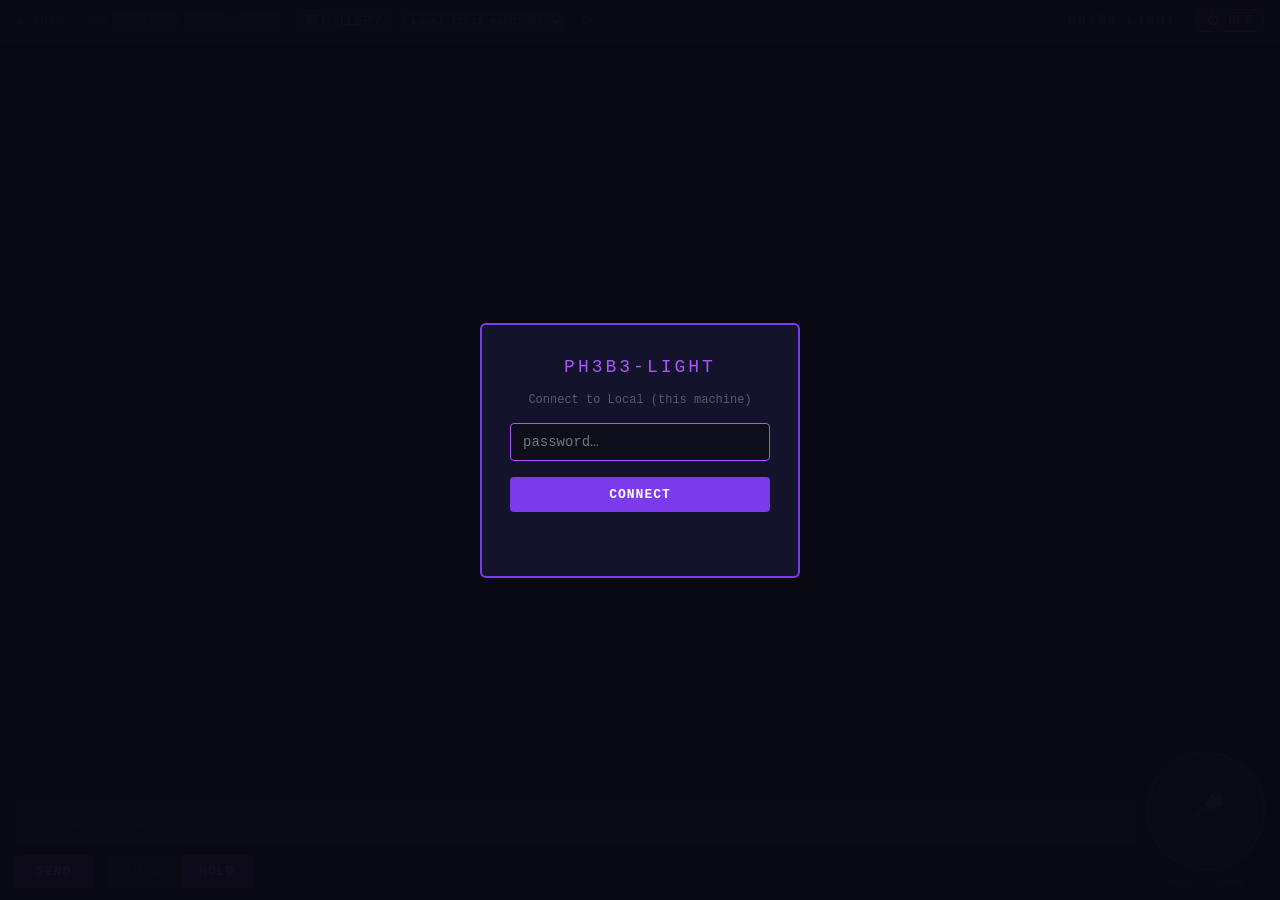
<file: static/index.html>
<!DOCTYPE html>
<html lang="en">
<head>
    <meta charset="UTF-8">
    <meta name="viewport" content="width=device-width, initial-scale=1.0">
    <title>Ph3b3-Light</title>
    <link rel="icon" href="/static/favicon.ico" sizes="any">
    <link rel="icon" type="image/png" sizes="32x32" href="/static/favicon-32.png">
    <link rel="icon" type="image/png" sizes="16x16" href="/static/favicon-16.png">
    <link rel="apple-touch-icon" sizes="180x180" href="/static/apple-touch-icon.png">
    <link rel="manifest" href="/static/site.webmanifest">
    <meta name="theme-color" content="#A855F7">
    <style>
        * { margin: 0; padding: 0; box-sizing: border-box; }

        body {
            background: #0a0a14;
            color: #e2d9f3;
            font-family: 'Courier New', monospace;
            height: 100vh;
            display: flex;
            flex-direction: column;
            overflow: hidden;
        }

        #topbar {
            background: #0c0c1e;
            padding: 0 16px;
            height: 42px;
            display: flex;
            align-items: center;
            gap: 8px;
            border-bottom: 1px solid #7c3aed;
            flex-shrink: 0;
        }

        #status-dot  { font-size: 14px; color: #3d3660; transition: color 0.2s; }
        #status-text { font-size: 13px; color: #5b5280; transition: color 0.2s; }
        #title       { margin-left: auto; color: #a855f7; font-size: 13px; letter-spacing: 2px; }

        #chat {
            flex: 1;
            background: #0d0d1c;
            overflow-y: auto;
            padding: 16px 20px;
        }

        #chat::-webkit-scrollbar       { width: 6px; }
        #chat::-webkit-scrollbar-track { background: #0d0d1c; }
        #chat::-webkit-scrollbar-thumb { background: #2a1f4a; border-radius: 3px; }

        .msg-ts        { color: #3d3660; font-size: 11px; }
        .msg-name-user { color: #a78bfa; font-weight: bold; font-size: 13px; }
        .msg-name-bot  { color: #c084fc; font-weight: bold; font-size: 13px; }
        .msg-text-user { color: #a78bfa; font-size: 13px; white-space: pre-wrap; margin-bottom: 8px; }
        .msg-text-bot  { color: #c084fc; font-size: 13px; white-space: pre-wrap; margin-bottom: 8px; }
        .msg-sys       { color: #5b5280; font-size: 12px; font-style: italic; padding: 4px 0; }

        @keyframes pulse { 0%,100%{opacity:1} 50%{opacity:0.3} }
        .thinking { color: #5b5280; font-size: 12px; font-style: italic;
                    animation: pulse 1.2s ease-in-out infinite; padding: 4px 0; }

        #sep { height: 1px; background: #2a1f4a; flex-shrink: 0; }

        /* ── Input bar ──────────────────────────────────────────────────────── */
        #inputbar {
            background: #0f0f22;
            padding: 12px 14px;
            display: flex;
            gap: 10px;
            align-items: flex-end;
            flex-shrink: 0;
        }

        #left-col {
            flex: 1;
            display: flex;
            flex-direction: column;
        }

        #input-wrap {
            background: #13132c;
            border: 2px solid #2a1f4a;
            border-radius: 4px;
            transition: border-color 0.15s;
        }

        #input-wrap:focus-within { border-color: #a855f7; }

        #msg-input {
            width: 100%;
            background: transparent;
            border: none;
            outline: none;
            color: #e2d9f3;
            font-family: 'Courier New', monospace;
            font-size: 15px;
            padding: 12px 10px;
            caret-color: #a855f7;
        }

        #ctrl-row {
            display: flex;
            align-items: center;
            gap: 14px;
            margin-top: 10px;
        }

        #send-btn {
            background: #7c3aed;
            color: white;
            border: none;
            border-radius: 4px;
            padding: 9px 22px;
            font-family: 'Courier New', monospace;
            font-size: 13px;
            font-weight: bold;
            letter-spacing: 1px;
            cursor: pointer;
            flex-shrink: 0;
            transition: background 0.15s;
        }

        #send-btn:hover:not(:disabled) { background: #a855f7; }
        #send-btn:disabled { background: #2a1f4a; color: #5b5280; cursor: not-allowed; }

        #mode-box { display: flex; gap: 3px; }

        #btn-auto, #btn-hold {
            background: #18182e;
            color: #5b5280;
            border: none;
            border-radius: 4px;
            padding: 9px 18px;
            font-family: 'Courier New', monospace;
            font-size: 13px;
            font-weight: bold;
            letter-spacing: 1px;
            cursor: pointer;
            transition: background 0.15s, color 0.15s;
        }

        /* ── Mic column ─────────────────────────────────────────────────────── */
        #right-col {
            display: flex;
            flex-direction: column;
            align-items: center;
            flex-shrink: 0;
        }

        #mic-canvas { cursor: pointer; display: block; user-select: none; }

        #mic-label {
            color: #5b5280;
            font-size: 10px;
            font-family: 'Courier New', monospace;
            margin-top: 6px;
            text-align: center;
        }

        /* ── Login overlay ──────────────────────────────────────────────── */
        #login-overlay {
            position: fixed; inset: 0;
            background: rgba(10, 10, 20, 0.97);
            display: none;
            align-items: center; justify-content: center;
            z-index: 9000;
        }
        #login-overlay.visible { display: flex; }
        #login-box {
            background: #13132c;
            border: 2px solid #7c3aed;
            border-radius: 6px;
            padding: 32px 28px;
            width: min(320px, 90vw);
            display: flex; flex-direction: column; gap: 16px;
            text-align: center;
        }
        #login-title  { color: #a855f7; font-size: 18px; letter-spacing: 3px; }
        #login-sub    { color: #5b5280; font-size: 12px; }
        #login-pass   {
            width: 100%; background: #0d0d1c;
            border: 1px solid #2a1f4a; border-radius: 4px;
            color: #e2d9f3; font-family: 'Courier New', monospace;
            font-size: 14px; padding: 10px 12px; outline: none;
        }
        #login-pass:focus { border-color: #a855f7; }
        #login-btn {
            background: #7c3aed; color: white; border: none; border-radius: 4px;
            padding: 10px; font-family: 'Courier New', monospace;
            font-size: 13px; font-weight: bold; letter-spacing: 1px; cursor: pointer;
        }
        #login-btn:hover { background: #a855f7; }
        #login-err { color: #ef4444; font-size: 12px; min-height: 16px; }

        /* ── Image-mode control (topbar) ────────────────────────────────── */
        #img-mode { display: flex; align-items: center; gap: 4px; margin-left: 16px; }
        #img-mode-label { color: #5b5280; font-size: 10px; letter-spacing: 1px; }
        .img-mode-btn {
            background: #18182e; color: #5b5280;
            border: 1px solid #2a1f4a; border-radius: 3px;
            padding: 3px 8px; font-family: 'Courier New', monospace;
            font-size: 10px; letter-spacing: 1px; cursor: pointer;
            transition: background .15s, color .15s, border-color .15s;
        }
        .img-mode-btn:hover:not(:disabled):not(.active) { border-color: #7c3aed; color: #a78bfa; }
        .img-mode-btn.active   { background: #7c3aed; color: #fff; border-color: #a855f7; }
        .img-mode-btn:disabled { opacity: .4; cursor: not-allowed; }

        /* ── Inline generated/gallery image ─────────────────────────────── */
        .chat-img {
            display: block; max-width: min(340px, 82%);
            margin: 6px 0 4px 2px;
            border: 1px solid #2a1f4a; border-radius: 6px;
        }
        .img-cap { color: #5b5280; font-size: 11px; font-style: italic; margin: 0 0 8px 4px; }

        /* ── Power / OFF button ─────────────────────────────────────────── */
        #power-off {
            background: #2a1010; color: #fca5a5;
            border: 1px solid #ef4444; border-radius: 3px;
            padding: 3px 10px; margin-left: 12px; flex-shrink: 0;
            font-family: 'Courier New', monospace; font-size: 12px; font-weight: bold;
            letter-spacing: 1px; cursor: pointer; transition: background .15s, color .15s;
        }
        #power-off:hover { background: #ef4444; color: #fff; }

        /* ── Gallery view ───────────────────────────────────────────────── */
        #gallery-open {
            background: #18182e; color: #a78bfa; border: 1px solid #2a1f4a;
            border-radius: 4px; cursor: pointer; font-size: 13px; line-height: 1;
            padding: 4px 8px; margin-left: 8px; flex-shrink: 0;
            transition: background .15s, border-color .15s;
        }
        #gallery-open:hover { background: #2a1f4a; border-color: #7c3aed; }
        #gallery-overlay {
            position: fixed; inset: 0; z-index: 8000; background: #0a0a14;
            display: none; flex-direction: column;
        }
        #gallery-overlay.open { display: flex; }
        #gallery-bar {
            display: flex; align-items: center; gap: 12px; flex-shrink: 0;
            padding: 10px 14px; background: #13132c; border-bottom: 1px solid #2a1f4a;
        }
        #gallery-back {
            background: #7c3aed; color: #fff; border: none; border-radius: 6px;
            font: inherit; font-size: 15px; font-weight: bold; letter-spacing: 1px;
            padding: 10px 20px; cursor: pointer;
            transition: background .15s, box-shadow .15s;
            box-shadow: 0 0 0 1px #a855f7, 0 2px 10px rgba(124,58,237,.5);
        }
        #gallery-back:hover {
            background: #a855f7;
            box-shadow: 0 0 0 1px #c084fc, 0 2px 14px rgba(168,85,247,.7);
        }
        #gallery-title { color: #cbb8ff; letter-spacing: 2px; font-weight: bold; }
        #gallery-count { color: #5b5280; font-size: 12px; }
        #gallery-grid {
            flex: 1; overflow-y: auto; padding: 14px; align-content: start;
            display: grid; gap: 12px;
            grid-template-columns: repeat(auto-fill, minmax(160px, 1fr));
        }
        .gallery-cell {
            border: 1px solid #2a1f4a; border-radius: 6px; overflow: hidden; background: #0d0d1c;
        }
        .gallery-cell img {
            display: block; width: 100%; height: 150px; object-fit: cover;
            cursor: zoom-in; background: #0d0d1c;
        }
        .gallery-cell .gcap {
            font-size: 10px; color: #5b5280; padding: 3px 6px;
            white-space: nowrap; overflow: hidden; text-overflow: ellipsis;
        }
        #gallery-msg { color: #5b5280; padding: 20px; font-style: italic; }
        #gallery-lightbox {
            position: fixed; inset: 0; z-index: 8100; background: rgba(5, 5, 12, .94);
            display: none; align-items: center; justify-content: center; cursor: zoom-out;
        }
        #gallery-lightbox.open { display: flex; }
        #gallery-lightbox img { max-width: 94vw; max-height: 94vh; border-radius: 6px; }
    </style>
</head>
<body>
    <div id="login-overlay">
        <div id="login-box">
            <div id="login-title">PH3B3-LIGHT</div>
            <div id="login-sub">Enter access code</div>
            <input id="login-pass" type="password" placeholder="password…" autocomplete="current-password" />
            <button id="login-btn">CONNECT</button>
            <div id="login-err"></div>
        </div>
    </div>

    <div id="topbar">
        <span id="status-dot">●</span>
        <span id="status-text">Idle</span>
        <span id="img-mode" title="image generation mode">
            <span id="img-mode-label">IMG</span>
            <button class="img-mode-btn" data-mode="gallery">GALLERY</button>
            <button class="img-mode-btn" data-mode="live">LIVE</button>
            <button class="img-mode-btn" data-mode="auto">AUTO</button>
        </span>
        <button id="gallery-open" title="Browse the image gallery">🖼 GALLERY</button>
        <select id="server-select" title="Ph3b3 server" style="background:#1a1530;color:#cbb8ff;border:1px solid #3d3660;border-radius:4px;font:inherit;font-size:11px;padding:2px 4px;margin:0 4px;"></select>
        <button id="server-edit" title="Edit servers (Iris / Dio / Nyx / local)" style="background:none;border:none;color:#8b7fb8;cursor:pointer;font-size:13px;padding:0 4px;">⚙</button>
        <span id="title">PH3B3-LIGHT</span>
        <button id="power-off" title="Shut down Ph3b3 (stops the server)">⏻ OFF</button>
    </div>

    <div id="chat"></div>
    <div id="sep"></div>

    <div id="inputbar">
        <div id="left-col">
            <div id="input-wrap">
                <input id="msg-input" type="text" placeholder="type a message…" autocomplete="off" />
            </div>
            <div id="ctrl-row">
                <button id="send-btn">SEND</button>
                <div id="mode-box">
                    <button id="btn-auto">AUTO</button>
                    <button id="btn-hold">HOLD</button>
                </div>
            </div>
        </div>
        <div id="right-col">
            <canvas id="mic-canvas" width="120" height="120"></canvas>
            <div id="mic-label">hold to speak</div>
        </div>
    </div>

    <div id="gallery-overlay">
        <div id="gallery-bar">
            <button id="gallery-back" title="Return to chat">← BACK TO CHAT</button>
            <span id="gallery-title">GALLERY</span>
            <span id="gallery-count"></span>
        </div>
        <div id="gallery-grid"></div>
    </div>
    <div id="gallery-lightbox"><img id="gallery-lightbox-img" alt="" /></div>

    <script>
    // ── Servers (selectable Ph3b3 backends: Local / Iris / Dio / Nyx) ──────────
    // Each entry is a FULL Ph3b3 instance. This page is a thin client that talks
    // to whichever server is selected in the top-bar dropdown. base:'' means
    // same-origin (the server that served this page). Fill in Iris/Dio/Nyx with
    // their real hosts via the ⚙ button — the list is saved in this browser.
    // NOTE: for a remote server to answer this page, that server's .env must add
    // this page's origin to PH3B3_CORS_ORIGINS (else the browser blocks the call).
    const SERVERS_KEY = 'ph3b3_servers';
    const ACTIVE_KEY  = 'ph3b3_active_server';
    const DEFAULT_SERVERS = [
        { id: 'local',  label: 'Local (this machine)', base: '',                          user: '' },
        // Add remote Ph3b3 servers via the ⚙ editor (saved in the browser), e.g.:
        // { id: 'main', label: 'Ph3b3 (main)', base: 'http://<tailnet-ip>:7331', user: '' },
    ];
    function loadServers() {
        try {
            const raw = localStorage.getItem(SERVERS_KEY);
            if (raw) { const a = JSON.parse(raw); if (Array.isArray(a) && a.length) return a; }
        } catch {}
        return DEFAULT_SERVERS.slice();
    }
    function saveServers(list) { localStorage.setItem(SERVERS_KEY, JSON.stringify(list)); }
    let SERVERS = loadServers();
    let currentServerId = localStorage.getItem(ACTIVE_KEY) || SERVERS[0].id;
    function currentServer() { return SERVERS.find(s => s.id === currentServerId) || SERVERS[0]; }
    // Build a full API URL for the active server. Absolute URLs pass through
    // unchanged (e.g. image_url that a remote server returns as its own origin).
    function api(path) {
        if (/^https?:\/\//i.test(path)) return path;
        return (currentServer().base || '') + path;
    }

    // ── Auth (per-server Basic auth, mobile-safe) ─────────────────────────────
    let authHeader = '';
    function _credKey(id) { return 'ph3b3_creds_' + id; }
    function _loadStoredAuth() {
        const b64 = localStorage.getItem(_credKey(currentServerId));
        authHeader = b64 ? 'Basic ' + b64 : '';
    }
    function _storeAuth(password) {
        const b64 = btoa(currentServer().user + ':' + password);
        localStorage.setItem(_credKey(currentServerId), b64);
        authHeader = 'Basic ' + b64;
    }
    function _clearAuth() {
        localStorage.removeItem(_credKey(currentServerId));
        authHeader = '';
    }
    function _showLogin(msg) {
        document.getElementById('login-sub').textContent = 'Connect to ' + currentServer().label;
        document.getElementById('login-err').textContent = msg || '';
        document.getElementById('login-pass').value = '';
        document.getElementById('login-overlay').classList.add('visible');
        setTimeout(() => document.getElementById('login-pass').focus(), 50);
    }
    function _hideLogin() {
        document.getElementById('login-overlay').classList.remove('visible');
    }
    async function _tryLogin(password) {
        if (!password) return;
        _storeAuth(password);
        try {
            const r = await fetch(api('/health'), { headers: { 'Authorization': authHeader } });
            if (r.ok) { _hideLogin(); initApp(); return; }
        } catch {}
        _clearAuth();
        document.getElementById('login-err').textContent =
            'Wrong password (or server unreachable) — try again.';
        document.getElementById('login-pass').value = '';
        document.getElementById('login-pass').focus();
    }
    document.getElementById('login-pass').addEventListener('keydown', e => {
        if (e.key === 'Enter') _tryLogin(e.target.value);
    });
    document.getElementById('login-btn').addEventListener('click', () => {
        _tryLogin(document.getElementById('login-pass').value);
    });

    // ── Server switching / editor ─────────────────────────────────────────────
    function renderServerSelect() {
        const sel = document.getElementById('server-select');
        sel.innerHTML = '';
        for (const s of SERVERS) {
            const o = document.createElement('option');
            o.value = s.id; o.textContent = s.label;
            if (s.id === currentServerId) o.selected = true;
            sel.appendChild(o);
        }
    }
    function switchServer(id) {
        if (!SERVERS.find(s => s.id === id)) return;
        currentServerId = id;
        localStorage.setItem(ACTIVE_KEY, id);
        const s = currentServer();
        addSys('→ ' + s.label + (s.base ? '  (' + s.base + ')' : '  (local)'));
        _loadStoredAuth();
        if (!authHeader) { _showLogin(); return; }
        initApp();
    }
    function openServerEditor() {
        const text = SERVERS.map(s => [s.id, s.label, s.base, s.user].join(' | ')).join('\n');
        const next = prompt(
            'Edit Ph3b3 servers — one per line:\n' +
            '  id | label | base-url | user\n' +
            '(base-url empty = this machine; e.g.  iris | Iris | http://iris:7331 | astroson )',
            text);
        if (next == null) return;
        const list = [];
        for (const line of next.split('\n')) {
            const t = line.trim(); if (!t) continue;
            const [id, label, base, user] = t.split('|').map(x => (x || '').trim());
            if (!id) continue;
            list.push({ id, label: label || id, base: base || '', user: user || 'astroson' });
        }
        if (!list.length) return;
        SERVERS = list; saveServers(SERVERS);
        if (!SERVERS.find(s => s.id === currentServerId)) currentServerId = SERVERS[0].id;
        renderServerSelect();
        switchServer(currentServerId);
    }
    renderServerSelect();
    document.getElementById('server-select').addEventListener('change', e => switchServer(e.target.value));
    document.getElementById('server-edit').addEventListener('click', openServerEditor);

    _loadStoredAuth();
    if (!authHeader) _showLogin();

    // ── DOM refs ─────────────────────────────────────────────────────────────
    const chatEl    = document.getElementById('chat');
    const inputEl   = document.getElementById('msg-input');
    const sendBtn   = document.getElementById('send-btn');
    const dotEl     = document.getElementById('status-dot');
    const statusEl  = document.getElementById('status-text');
    const btnAuto   = document.getElementById('btn-auto');
    const btnHold   = document.getElementById('btn-hold');
    const micCanvas = document.getElementById('mic-canvas');
    const micLabel  = document.getElementById('mic-label');
    const micCvx    = micCanvas.getContext('2d');

    // ── Status ───────────────────────────────────────────────────────────────
    const STATUS_COLORS = {
        Idle:      '#3d3660',
        Thinking:  '#f59e0b',
        Speaking:  '#38bdf8',
        Listening: '#22c55e',
    };

    function setStatus(s) {
        const c = STATUS_COLORS[s] || '#5b5280';
        dotEl.style.color    = c;
        statusEl.style.color = c;
        statusEl.textContent = s;
    }

    // ── Chat helpers ──────────────────────────────────────────────────────────
    let busy = false;

    function ts() {
        return new Date().toLocaleTimeString('en-GB', {
            hour: '2-digit', minute: '2-digit', second: '2-digit'
        });
    }

    function addSys(text) {
        const el = document.createElement('div');
        el.className = 'msg-sys';
        el.textContent = `  ·  ${text}`;
        chatEl.appendChild(el);
        chatEl.scrollTop = chatEl.scrollHeight;
    }

    function addMsg(who, text) {
        const isUser = who === 'You';
        const header = document.createElement('div');
        header.style.marginTop = '10px';
        header.innerHTML =
            `<span class="msg-ts">${ts()}  </span>` +
            `<span class="msg-name-${isUser ? 'user' : 'bot'}">${who}</span>`;
        chatEl.appendChild(header);
        const body = document.createElement('div');
        body.className = `msg-text-${isUser ? 'user' : 'bot'}`;
        body.textContent = `  ${text}`;
        chatEl.appendChild(body);
        chatEl.scrollTop = chatEl.scrollHeight;
    }

    function addThinking() {
        const el = document.createElement('div');
        el.className = 'thinking';
        el.textContent = '  Ph3b3 is thinking…';
        chatEl.appendChild(el);
        chatEl.scrollTop = chatEl.scrollHeight;
        return el;
    }

    function lockInput() {
        sendBtn.disabled = true;
        inputEl.disabled = true;
    }

    function unlockInput() {
        sendBtn.disabled = false;
        inputEl.disabled = false;
        inputEl.focus();
    }

    // ── TTS audio playback ────────────────────────────────────────────────────
    let playCtx = null;

    function getPlayCtx() {
        if (!playCtx || playCtx.state === 'closed')
            playCtx = new (window.AudioContext || window.webkitAudioContext)();
        if (playCtx.state === 'suspended') playCtx.resume();
        return playCtx;
    }

    async function playAudio(b64) {
        try {
            const binary = atob(b64);
            const bytes = new Uint8Array(binary.length);
            for (let i = 0; i < binary.length; i++) bytes[i] = binary.charCodeAt(i);
            const ctx = getPlayCtx();
            const buffer = await ctx.decodeAudioData(bytes.buffer);
            return new Promise(resolve => {
                const src = ctx.createBufferSource();
                src.buffer = buffer;
                src.connect(ctx.destination);
                src.onended = resolve;
                src.start();
            });
        } catch (e) {
            console.warn('Audio playback failed:', e);
        }
    }

    // ── Core chat fetch (caller manages busy + lock) ──────────────────────────
    async function doSend(text) {
        setStatus('Thinking');
        const thinking = addThinking();
        try {
            const res = await fetch(api('/chat'), {
                method:  'POST',
                headers: { 'Content-Type': 'application/json', 'Authorization': authHeader },
                body:    JSON.stringify({ message: text, session_id: 'web' }),
            });
            thinking.remove();
            if (res.status === 401) { _clearAuth(); _showLogin('Session expired — please reconnect.'); return; }
            if (!res.ok) {
                addSys(`Server error: ${res.status}`);
            } else {
                const data = await res.json();
                addMsg('Ph3b3', data.response || '(no response)');
                if (data.audio) {
                    setStatus('Speaking');
                    await playAudio(data.audio);
                }
            }
        } catch {
            thinking.remove();
            addSys('Cannot reach server — is Ph3b3 running?');
        }
        setStatus('Idle');
    }

    // ── Image request + inline render ─────────────────────────────────────────
    function addImage(objUrl, caption) {
        const header = document.createElement('div');
        header.style.marginTop = '10px';
        header.innerHTML =
            `<span class="msg-ts">${ts()}  </span>` +
            `<span class="msg-name-bot">Ph3b3</span>`;
        chatEl.appendChild(header);
        const img = document.createElement('img');
        img.className = 'chat-img';
        img.src = objUrl;
        img.alt = caption || 'generated image';
        chatEl.appendChild(img);
        if (caption) {
            const cap = document.createElement('div');
            cap.className = 'img-cap';
            cap.textContent = `  ${caption}`;
            chatEl.appendChild(cap);
        }
        chatEl.scrollTop = chatEl.scrollHeight;
    }

    async function sendImage(prompt) {
        addMsg('You', `🖼  ${prompt}`);
        setStatus('Thinking');
        const thinking = addThinking();
        try {
            const res = await fetch(api('/image'), {
                method:  'POST',
                headers: { 'Content-Type': 'application/json', 'Authorization': authHeader },
                body:    JSON.stringify({ prompt }),
            });
            thinking.remove();
            if (res.status === 401) { _clearAuth(); _showLogin('Session expired — please reconnect.'); return; }
            if (!res.ok) { addSys(`Image error: ${res.status}`); return; }
            const data = await res.json();
            if (!data.ok) {                        // floor block / gate refusal / empty gallery → clean line
                addSys(data.reason || data.error || 'Image request could not be completed.');
                return;
            }
            // <img> can't send the auth header, so fetch the bytes with auth → blob URL.
            const imgRes = await fetch(api(data.image_url), { headers: { 'Authorization': authHeader } });
            if (!imgRes.ok) { addSys('Could not load image.'); return; }
            const objUrl = URL.createObjectURL(await imgRes.blob());
            let cap = data.source === 'live'
                ? `live · ${data.gen_seconds != null ? data.gen_seconds + 's' : 'ok'}`
                : 'gallery';
            if (data.fell_back) cap += ' (live unavailable — fallback)';
            addImage(objUrl, cap);
        } catch {
            thinking.remove();
            addSys('Cannot reach server — is Ph3b3 running?');
        } finally {
            setStatus('Idle');
        }
    }

    // ── Text box send ─────────────────────────────────────────────────────────
    async function send() {
        const raw = inputEl.value.trim();
        if (!raw || busy) return;
        inputEl.value = '';
        busy = true;
        lockInput();
        const m = raw.match(/^\/(?:img|image)\s+([\s\S]+)/i);
        if (m) {
            await sendImage(m[1].trim());
        } else {
            addMsg('You', raw);
            await doSend(raw);
        }
        busy = false;
        unlockInput();
    }

    sendBtn.addEventListener('click', send);
    inputEl.addEventListener('keydown', e => { if (e.key === 'Enter') send(); });

    // ── WAV encoding (Float32 PCM → 16-bit WAV) ───────────────────────────────
    function encodeWAV(chunks, sampleRate) {
        let total = chunks.reduce((n, c) => n + c.length, 0);
        const flat = new Float32Array(total);
        let off = 0;
        for (const c of chunks) { flat.set(c, off); off += c.length; }

        const pcm = new Int16Array(flat.length);
        for (let i = 0; i < flat.length; i++)
            pcm[i] = Math.max(-32768, Math.min(32767, flat[i] * 32768));

        const buf = new ArrayBuffer(44 + pcm.byteLength);
        const v   = new DataView(buf);
        const ws  = (o, s) => { for (let i = 0; i < s.length; i++) v.setUint8(o + i, s.charCodeAt(i)); };
        ws(0, 'RIFF');  v.setUint32(4, 36 + pcm.byteLength, true);
        ws(8, 'WAVE');  ws(12, 'fmt ');
        v.setUint32(16, 16, true);        // fmt chunk size
        v.setUint16(20,  1, true);        // PCM
        v.setUint16(22,  1, true);        // mono
        v.setUint32(24, sampleRate, true);
        v.setUint32(28, sampleRate * 2, true);  // byte rate
        v.setUint16(32,  2, true);        // block align
        v.setUint16(34, 16, true);        // bits per sample
        ws(36, 'data'); v.setUint32(40, pcm.byteLength, true);
        new Uint8Array(buf, 44).set(new Uint8Array(pcm.buffer));
        return buf;
    }

    function chunksToB64(chunks, sr) {
        const wav = encodeWAV(chunks, sr);
        const b = new Uint8Array(wav);
        let s = '';
        for (let i = 0; i < b.length; i++) s += String.fromCharCode(b[i]);
        return btoa(s);
    }

    // ── Transcribe → chat ─────────────────────────────────────────────────────
    async function transcribeAndChat(chunks, sr) {
        const b64 = chunksToB64(chunks, sr);
        let text = '';
        try {
            const tr = await fetch(api('/transcribe'), {
                method:  'POST',
                headers: { 'Content-Type': 'application/json', 'Authorization': authHeader },
                body:    JSON.stringify({ audio: b64 }),
            });
            const td = await tr.json();
            text = (td.text || '').trim();
        } catch (e) {
            addSys(`Transcription error: ${e.message}`);
            return false;
        }
        if (!text) { addSys('(no speech detected)'); return false; }

        addMsg('You', text);
        busy = true;
        lockInput();
        try {
            await doSend(text);
        } finally {
            busy = false;
            unlockInput();
        }
        return true;
    }

    // ── Mic canvas ────────────────────────────────────────────────────────────
    const CX = 60, CY = 60, CR = 54;

    function drawMic(fill, ring, emoji) {
        micCvx.clearRect(0, 0, 120, 120);
        micCvx.beginPath();
        micCvx.arc(CX, CY, CR + 4, 0, 2 * Math.PI);
        micCvx.strokeStyle = ring;
        micCvx.lineWidth = 3;
        micCvx.stroke();
        micCvx.beginPath();
        micCvx.arc(CX, CY, CR, 0, 2 * Math.PI);
        micCvx.fillStyle = fill;
        micCvx.fill();
        micCvx.font = '30px monospace';
        micCvx.textAlign = 'center';
        micCvx.textBaseline = 'middle';
        micCvx.fillStyle = emoji;
        micCvx.fillText('🎤', CX, CY);
    }

    // ── Mic availability ─────────────────────────────────────────────────────
    const MIC_OK = !!(navigator.mediaDevices && navigator.mediaDevices.getUserMedia);

    // ── Mic state ─────────────────────────────────────────────────────────────
    let micMode       = 'hold';   // 'hold' | 'auto'
    let autoOn        = false;
    let holdRecording = false;
    let autoCapturing = false;

    // Web Audio objects (recreated each session)
    let micStream    = null;
    let micCtx       = null;
    let micSource    = null;
    let micProc      = null;
    let micAnalyser  = null;
    let micSR        = 44100;  // filled from micCtx.sampleRate

    // Sample buffers
    let holdChunks     = [];
    let capturedChunks = [];
    let preRollChunks  = [];
    const PRE_ROLL_MAX = 6;  // ~6 × 256ms ≈ 1.5 s ring buffer

    // VAD
    let vadState    = 'waiting'; // 'waiting' | 'capturing' | 'submitting'
    let vadThresh   = 0.018;
    let silenceN    = 0;
    let captureT    = 0;
    let autoItvl    = null;

    const VAD_SILENCE_MS  = 1400;
    const VAD_MIN_SECS    = 0.4;
    const VAD_TICK_MS     = 80;
    const VAD_SILENCE_TKS = Math.ceil(VAD_SILENCE_MS / VAD_TICK_MS);  // 18 ticks

    // ── Mode buttons ──────────────────────────────────────────────────────────
    function refreshButtons() {
        if (micMode === 'auto') {
            btnAuto.style.background = autoOn ? '#22c55e' : '#15803d';
            btnAuto.style.color      = autoOn ? 'black'   : 'white';
            btnHold.style.background = '#18182e';
            btnHold.style.color      = '#5b5280';
        } else {
            btnAuto.style.background = '#18182e';
            btnAuto.style.color      = '#5b5280';
            btnHold.style.background = '#7c3aed';
            btnHold.style.color      = 'white';
        }
    }

    // ── Pulse animation ───────────────────────────────────────────────────────
    let pulseN = 0;
    setInterval(() => {
        pulseN = (pulseN + 1) % 20;
        const hi = pulseN < 10;
        if (holdRecording) {
            drawMic(hi ? '#4c1d95' : '#1e1730', hi ? '#a855f7' : '#4a3880', hi ? 'white' : '#5b5280');
        } else if (autoCapturing) {
            drawMic(hi ? '#14532d' : '#071510', hi ? '#22c55e' : '#166534', hi ? '#86efac' : '#5b5280');
        } else if (autoOn) {
            drawMic('#071510', hi ? '#166534' : '#0d2b1a', '#5b5280');
        } else if (hi) {
            drawMic('#1e1730', '#4a3880', '#5b5280');
        }
    }, 130);

    // ── Mic teardown helper ───────────────────────────────────────────────────
    function teardownMic() {
        if (autoItvl)   { clearInterval(autoItvl); autoItvl = null; }
        if (micProc)    { micProc.disconnect();    micProc  = null; }
        if (micAnalyser){ micAnalyser.disconnect();micAnalyser = null; }
        if (micSource)  { micSource.disconnect();  micSource = null; }
        if (micStream)  { micStream.getTracks().forEach(t => t.stop()); micStream = null; }
        if (micCtx)     { micCtx.close();          micCtx   = null; }
    }

    // ── HOLD mode ─────────────────────────────────────────────────────────────
    async function startHold() {
        if (!MIC_OK || holdRecording || busy) return;
        holdRecording = true;
        holdChunks = [];
        try {
            micStream = await navigator.mediaDevices.getUserMedia({
                audio: { channelCount: 1, echoCancellation: true, noiseSuppression: true }
            });
            micCtx   = new AudioContext();
            micSR    = micCtx.sampleRate;
            micSource = micCtx.createMediaStreamSource(micStream);
            micProc   = micCtx.createScriptProcessor(4096, 1, 1);
            micProc.onaudioprocess = e => {
                if (holdRecording)
                    holdChunks.push(new Float32Array(e.inputBuffer.getChannelData(0)));
            };
            micSource.connect(micProc);
            micProc.connect(micCtx.destination);
        } catch (e) {
            addSys(`Mic error: ${e.message}`);
            holdRecording = false;
            teardownMic();
            return;
        }
        setStatus('Listening');
        micLabel.textContent = 'recording…';
    }

    async function stopHold() {
        if (!holdRecording) return;
        holdRecording = false;
        const chunks = holdChunks.splice(0);
        const sr = micSR;
        teardownMic();

        if (!chunks.length) {
            setStatus('Idle');
            micLabel.textContent = 'hold to speak';
            return;
        }
        micLabel.textContent = 'transcribing…';
        await transcribeAndChat(chunks, sr);
        setStatus('Idle');
        micLabel.textContent = 'hold to speak';
    }

    // ── AUTO mode ─────────────────────────────────────────────────────────────
    async function startAutoLoop() {
        if (!MIC_OK || autoOn) return;
        autoOn = true;
        vadState       = 'waiting';
        capturedChunks = [];
        preRollChunks  = [];
        silenceN       = 0;
        refreshButtons();
        micLabel.textContent = 'calibrating…';
        setStatus('Listening');

        try {
            micStream = await navigator.mediaDevices.getUserMedia({
                audio: { channelCount: 1, echoCancellation: true, noiseSuppression: true }
            });
            micCtx    = new AudioContext();
            micSR     = micCtx.sampleRate;
            micSource = micCtx.createMediaStreamSource(micStream);

            // Analyser for RMS-based VAD
            micAnalyser         = micCtx.createAnalyser();
            micAnalyser.fftSize = 1024;
            const vadBuf        = new Float32Array(micAnalyser.fftSize);

            // ScriptProcessor collects PCM into the right bucket
            micProc = micCtx.createScriptProcessor(4096, 1, 1);
            micProc.onaudioprocess = e => {
                const chunk = new Float32Array(e.inputBuffer.getChannelData(0));
                if (vadState === 'waiting') {
                    if (preRollChunks.length >= PRE_ROLL_MAX) preRollChunks.shift();
                    preRollChunks.push(chunk);
                } else if (vadState === 'capturing') {
                    capturedChunks.push(chunk);
                }
                // 'submitting': discard
            };

            micSource.connect(micAnalyser);
            micSource.connect(micProc);
            micProc.connect(micCtx.destination);

            // Calibrate noise floor over ~700 ms
            const noiseSamples = [];
            await new Promise(resolve => {
                const calId = setInterval(() => {
                    micAnalyser.getFloatTimeDomainData(vadBuf);
                    let sum = 0; for (const s of vadBuf) sum += s * s;
                    noiseSamples.push(Math.sqrt(sum / vadBuf.length));
                    if (noiseSamples.length >= 9) { clearInterval(calId); resolve(); }
                }, VAD_TICK_MS);
            });
            const noise = noiseSamples.reduce((a, b) => a + b, 0) / noiseSamples.length;
            vadThresh = Math.max(0.018, noise * 3.5);
            addSys(`Auto · noise ${noise.toFixed(4)} · threshold ${vadThresh.toFixed(4)}`);
            micLabel.textContent = 'listening…';

            // VAD tick loop
            autoItvl = setInterval(() => {
                if (!autoOn) { clearInterval(autoItvl); autoItvl = null; return; }
                if (busy || vadState === 'submitting') return;

                micAnalyser.getFloatTimeDomainData(vadBuf);
                let sum = 0; for (const s of vadBuf) sum += s * s;
                const rms = Math.sqrt(sum / vadBuf.length);

                if (vadState === 'waiting') {
                    if (rms >= vadThresh) {
                        capturedChunks = preRollChunks.splice(0);
                        silenceN   = 0;
                        captureT   = Date.now();
                        vadState   = 'capturing';
                        autoCapturing = true;
                    }
                } else if (vadState === 'capturing') {
                    if (rms < vadThresh) {
                        silenceN++;
                        if (silenceN >= VAD_SILENCE_TKS) {
                            // End of utterance
                            vadState      = 'submitting';
                            autoCapturing = false;
                            const chunks  = capturedChunks.splice(0);
                            preRollChunks = [];
                            silenceN      = 0;
                            const secs    = (Date.now() - captureT) / 1000;

                            if (secs < VAD_MIN_SECS) {
                                vadState = 'waiting';
                                return;
                            }

                            micLabel.textContent = 'transcribing…';
                            const sr = micSR;
                            transcribeAndChat(chunks, sr).then(() => {
                                if (autoOn) {
                                    vadState = 'waiting';
                                    setStatus('Listening');
                                    micLabel.textContent = 'listening…';
                                }
                            });
                        }
                    } else {
                        silenceN = 0;
                    }
                }
            }, VAD_TICK_MS);

        } catch (e) {
            addSys(`Mic error: ${e.message}`);
            stopAutoLoop();
        }
    }

    function stopAutoLoop() {
        autoOn        = false;
        autoCapturing = false;
        vadState      = 'waiting';
        teardownMic();
        refreshButtons();
        micLabel.textContent = 'tap to start';
        setStatus('Idle');
    }

    // ── Mode switching ────────────────────────────────────────────────────────
    function setMicMode(mode) {
        if (mode === micMode) {
            // Re-clicking same mode toggles auto loop
            if (mode === 'auto') { autoOn ? stopAutoLoop() : startAutoLoop(); }
            return;
        }
        if (micMode === 'auto' && autoOn) stopAutoLoop();
        micMode = mode;
        refreshButtons();
        micLabel.textContent = mode === 'hold' ? 'hold to speak' : 'tap to start';
    }

    btnAuto.addEventListener('click', () => setMicMode('auto'));
    btnHold.addEventListener('click', () => setMicMode('hold'));

    // ── Mic canvas events ─────────────────────────────────────────────────────
    micCanvas.addEventListener('mousedown', () => {
        if (micMode === 'hold') startHold();
        else autoOn ? stopAutoLoop() : startAutoLoop();
    });
    micCanvas.addEventListener('mouseup',    () => { if (micMode === 'hold') stopHold(); });
    micCanvas.addEventListener('mouseleave', () => { if (micMode === 'hold' && holdRecording) stopHold(); });

    // Ensure mouseup outside canvas still stops HOLD recording
    document.addEventListener('mouseup', () => { if (micMode === 'hold' && holdRecording) stopHold(); });

    micCanvas.addEventListener('touchstart', e => {
        e.preventDefault();
        if (micMode === 'hold') startHold();
        else autoOn ? stopAutoLoop() : startAutoLoop();
    }, { passive: false });
    micCanvas.addEventListener('touchend', e => {
        e.preventDefault();
        if (micMode === 'hold') stopHold();
    }, { passive: false });

    // ── Init ──────────────────────────────────────────────────────────────────
    refreshButtons();

    if (!MIC_OK) {
        // Draw mic disabled (red-tinted, locked cursor)
        drawMic('#1a0a0a', '#4a1010', '#5b5280');
        micCanvas.style.cursor = 'not-allowed';
        micLabel.textContent   = 'mic unavailable';
        btnAuto.disabled = true; btnAuto.style.opacity = '0.35'; btnAuto.style.cursor = 'not-allowed';
        btnHold.disabled = true; btnHold.style.opacity = '0.35'; btnHold.style.cursor = 'not-allowed';
    } else {
        drawMic('#1e1730', '#4a3880', '#5b5280');
    }

    // ── Image-mode control ────────────────────────────────────────────────────
    const imgBtns = Array.from(document.querySelectorAll('.img-mode-btn'));

    function paintImgMode(mode, liveEnabled) {
        imgBtns.forEach(b => {
            const m = b.dataset.mode;
            b.classList.toggle('active', m === mode);
            const gated = (m === 'live' || m === 'auto') && !liveEnabled;
            b.disabled = gated;
            b.title    = gated ? 'not enabled on this build' : '';
        });
    }

    async function initImageMode() {
        try {
            const r = await fetch(api('/image/config'), { headers: { 'Authorization': authHeader } });
            if (!r.ok) return;
            const d = await r.json();
            paintImgMode(d.mode, d.live_enabled);
        } catch {}
    }

    imgBtns.forEach(b => b.addEventListener('click', async () => {
        if (b.disabled) return;
        try {
            const r = await fetch(api('/image/mode'), {
                method:  'POST',
                headers: { 'Content-Type': 'application/json', 'Authorization': authHeader },
                body:    JSON.stringify({ mode: b.dataset.mode }),
            });
            if (!r.ok) { addSys('Could not switch image mode'); return; }
            const d = await r.json();
            paintImgMode(d.mode, d.live_enabled);
            addSys(`Image mode → ${d.mode}`);
        } catch { addSys('Could not switch image mode'); }
    }));

    // ── Gallery view ──────────────────────────────────────────────────────────
    const galleryOverlay     = document.getElementById('gallery-overlay');
    const galleryGrid        = document.getElementById('gallery-grid');
    const galleryCount       = document.getElementById('gallery-count');
    const galleryLightbox    = document.getElementById('gallery-lightbox');
    const galleryLightboxImg = document.getElementById('gallery-lightbox-img');
    let galleryUrls = [];   // active blob URLs; revoked on close to free memory

    function closeGallery() {
        galleryOverlay.classList.remove('open');
        galleryLightbox.classList.remove('open');
        galleryUrls.forEach(u => URL.revokeObjectURL(u));
        galleryUrls = [];
        galleryGrid.innerHTML = '';
    }

    async function openGallery() {
        galleryOverlay.classList.add('open');
        galleryGrid.innerHTML = '<div id="gallery-msg">Loading gallery…</div>';
        galleryCount.textContent = '';
        let names;
        try {
            const r = await fetch(api('/image/gallery'), { headers: { 'Authorization': authHeader } });
            if (r.status === 401) { closeGallery(); _clearAuth(); _showLogin('Session expired — please reconnect.'); return; }
            if (!r.ok) { galleryGrid.innerHTML = '<div id="gallery-msg">Could not load gallery.</div>'; return; }
            names = (await r.json()).images || [];
        } catch { galleryGrid.innerHTML = '<div id="gallery-msg">Cannot reach server — is Ph3b3 running?</div>'; return; }

        if (!names.length) {
            galleryGrid.innerHTML = '<div id="gallery-msg">No images yet — generate one with /img &lt;prompt&gt;.</div>';
            return;
        }
        galleryGrid.innerHTML = '';
        galleryCount.textContent = `${names.length} image${names.length === 1 ? '' : 's'}`;
        // <img> can't send the auth header, so fetch each with auth → blob URL.
        for (const name of names) {
            try {
                const ir = await fetch(api('/image/file/' + encodeURIComponent(name)), { headers: { 'Authorization': authHeader } });
                if (!ir.ok) continue;
                const url = URL.createObjectURL(await ir.blob());
                galleryUrls.push(url);
                const cell = document.createElement('div');
                cell.className = 'gallery-cell';
                const im = document.createElement('img');
                im.src = url; im.alt = name; im.loading = 'lazy';
                im.addEventListener('click', () => { galleryLightboxImg.src = url; galleryLightbox.classList.add('open'); });
                const cap = document.createElement('div');
                cap.className = 'gcap'; cap.textContent = name;
                cell.appendChild(im); cell.appendChild(cap);
                galleryGrid.appendChild(cell);
            } catch {}
        }
    }

    document.getElementById('gallery-open').addEventListener('click', openGallery);
    document.getElementById('gallery-back').addEventListener('click', closeGallery);
    galleryLightbox.addEventListener('click', () => galleryLightbox.classList.remove('open'));
    document.addEventListener('keydown', (e) => {
        if (e.key !== 'Escape') return;
        if (galleryLightbox.classList.contains('open'))      galleryLightbox.classList.remove('open');
        else if (galleryOverlay.classList.contains('open'))  closeGallery();
    });

    // ── Power / OFF button ────────────────────────────────────────────────────
    document.getElementById('power-off').addEventListener('click', async () => {
        if (!confirm('Shut down Ph3b3? The server will stop and must be restarted from the desktop shortcut.')) return;
        try {
            const r = await fetch(api('/power/off'), { method: 'POST', headers: { 'Authorization': authHeader } });
            if (r.status === 401) { _clearAuth(); _showLogin('Session expired — please reconnect.'); return; }
            addSys('Ph3b3 is shutting down…  (restart with the desktop shortcut)');
            setStatus('Idle');
            lockInput();
        } catch { addSys('Shutdown request failed.'); }
    });

    async function initApp() {
        try {
            const res = await fetch(api('/health'), { headers: { 'Authorization': authHeader } });
            if (res.status === 401) { _clearAuth(); _showLogin('Access denied.'); return; }
            const d = await res.json();
            document.title = `Ph3b3-Light · ${currentServer().label} — Boot #${d.boot}`;
            addSys(`Connected · Boot #${d.boot} · ${d.model}`);
            initImageMode();
            addSys('Type  /img <prompt>  to generate an image.');
        } catch {
            addSys('Server offline — launch Ph3b3 first');
        }
        if (!MIC_OK) {
            addSys('Microphone requires HTTPS or a browser exception for this origin.');
            addSys('Firefox: open about:config → set  media.devices.insecure.enabled = true  → reload');
            addSys('Chrome:  open chrome://flags/#unsafely-treat-insecure-origin-as-secure → add this page\'s URL → relaunch');
        }
        inputEl.focus();
    }

    if (authHeader) initApp();
    </script>
</body>
</html>
</file>
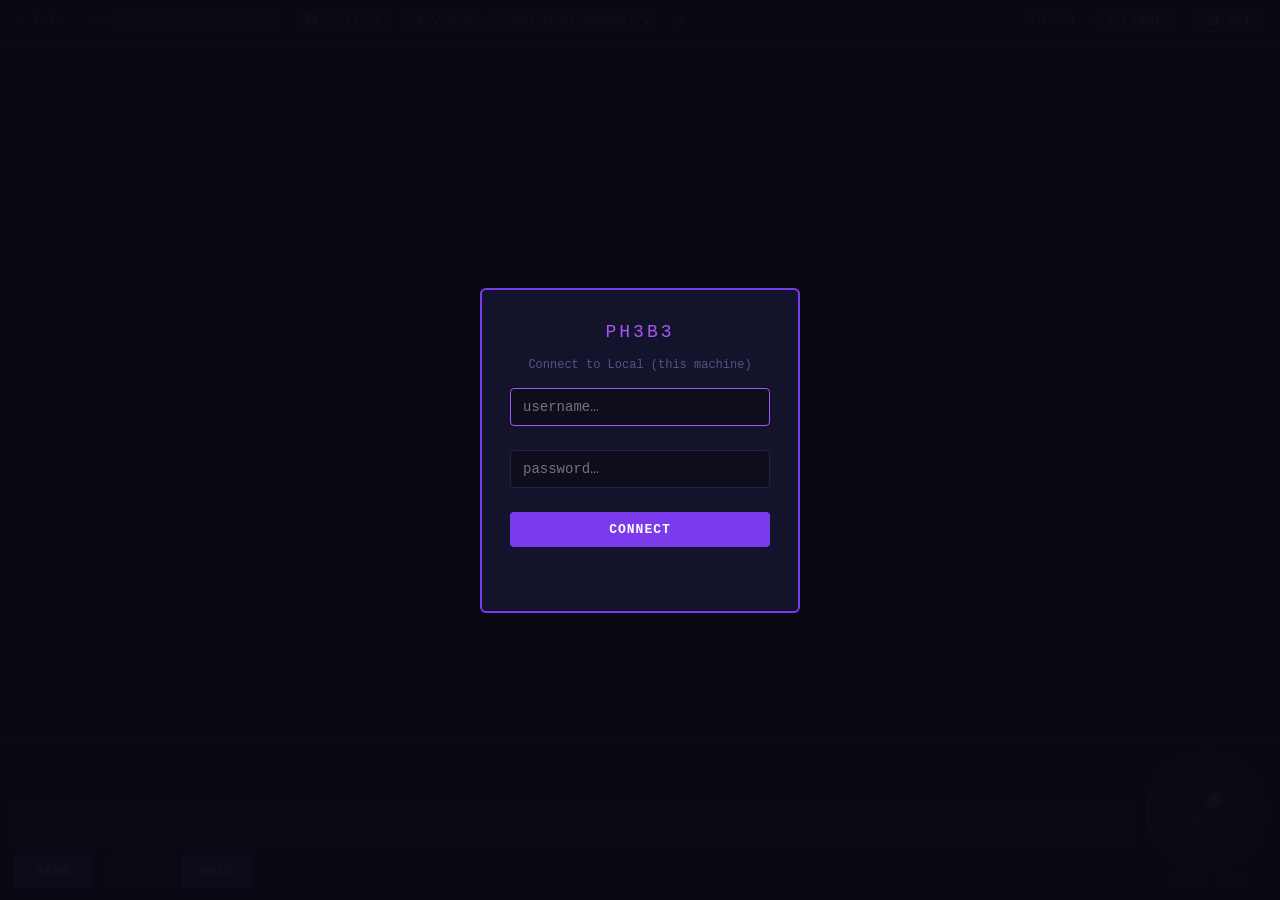
<file: static/chat/index.html>
<!DOCTYPE html>
<html lang="en">
<head>
    <meta charset="UTF-8">
    <meta name="viewport" content="width=device-width, initial-scale=1.0">
    <title>Ph3b3</title>
    <link rel="icon" href="/static/favicon.ico" sizes="any">
    <link rel="icon" type="image/png" sizes="32x32" href="/static/favicon-32.png">
    <link rel="icon" type="image/png" sizes="16x16" href="/static/favicon-16.png">
    <link rel="apple-touch-icon" sizes="180x180" href="/static/apple-touch-icon.png">
    <link rel="manifest" href="/static/chat/site.webmanifest">
    <meta name="theme-color" content="#A855F7">
    <link rel="stylesheet" href="/static/shared/base.css">
    <link rel="stylesheet" href="/static/shared/status.css">
</head>
<body>
    <div id="login-overlay">
        <div id="login-box">
            <div id="login-title">PH3B3</div>
            <div id="login-sub">Enter access code</div>
            <input id="login-user" type="text" placeholder="username…" autocomplete="username" autocapitalize="none" spellcheck="false" />
            <input id="login-pass" type="password" placeholder="password…" autocomplete="current-password" />
            <button id="login-btn">CONNECT</button>
            <div id="login-err"></div>
        </div>
    </div>

    <div id="topbar">
        <span id="status-dot">●</span>
        <span id="status-text">Idle</span>
        <span id="img-mode" title="image generation mode">
            <span id="img-mode-label">IMG</span>
            <button class="img-mode-btn" data-mode="gallery">GALLERY</button>
            <button class="img-mode-btn" data-mode="live">LIVE</button>
            <button class="img-mode-btn" data-mode="auto">AUTO</button>
        </span>
        <button id="gallery-open" title="Browse the image gallery">🖼 GALLERY</button>
        <button id="status-open" title="Voice, language &amp; web">🗣 VOICE</button>
        <select id="server-select" title="Ph3b3 server" style="background:#1a1530;color:#cbb8ff;border:1px solid #3d3660;border-radius:4px;font:inherit;font-size:11px;padding:2px 4px;margin:0 4px;"></select>
        <button id="server-edit" title="Edit servers (Iris / Dio / Nyx / local)" style="background:none;border:none;color:#8b7fb8;cursor:pointer;font-size:13px;padding:0 4px;">⚙</button>
        <span id="title">PH3B3</span>
        <a id="portal-switch" class="to-light" href="/light/" title="Switch to the Ph3b3-Light portal"><span class="moon">☾</span> Light</a>
        <button id="power-off" title="Shut down Ph3b3 (stops the server)">⏻ OFF</button>
    </div>

    <div id="chat"></div>
    <div id="sep"></div>

    <div id="inputbar">
        <div id="left-col">
            <div id="input-wrap">
                <input id="msg-input" type="text" placeholder="type a message…" autocomplete="off" />
            </div>
            <div id="ctrl-row">
                <button id="send-btn">SEND</button>
                <div id="mode-box">
                    <button id="btn-auto">AUTO</button>
                    <button id="btn-hold">HOLD</button>
                </div>
            </div>
        </div>
        <div id="right-col">
            <canvas id="mic-canvas" width="120" height="120"></canvas>
            <div id="mic-label">hold to speak</div>
        </div>
    </div>

    <div id="gallery-overlay">
        <div id="gallery-bar">
            <button id="gallery-back" title="Return to chat">← BACK TO CHAT</button>
            <span id="gallery-title">GALLERY</span>
            <span id="gallery-count"></span>
        </div>
        <div id="gallery-grid"></div>
    </div>
    <div id="gallery-lightbox"><img id="gallery-lightbox-img" alt="" /></div>

    <div id="status-overlay">
        <div id="status-bar">
            <button id="status-back" title="Return to chat">← BACK TO CHAT</button>
            <span id="status-title">VOICE, LANGUAGE &amp; WEB</span>
        </div>
        <div id="status-body">
            <div class="status-card">
                <div class="status-card-title">🗣 Voice</div>
                <div class="status-row">
                    <select id="voice-select"></select>
                    <button id="voice-preview-btn">▶ Preview</button>
                </div>
                <div id="voice-current" class="status-note"></div>
            </div>
            <div class="status-card">
                <div class="status-card-title">🌐 Language</div>
                <div class="status-row">
                    <select id="lang-select"></select>
                </div>
                <div id="lang-note" class="status-note"></div>
            </div>
            <div class="status-card">
                <div class="status-card-title">🌐 Web access</div>
                <div class="status-row">
                    <button id="web-toggle">OFF</button>
                    <span id="web-backend"></span>
                </div>
                <div class="status-note">When <b>ON</b>, your search queries leave this machine (to your SearXNG instance or DuckDuckGo). Searches are always announced and cited. Default is <b>OFF</b>.</div>
            </div>
            <div class="status-card">
                <div class="status-card-title">🔑 Account</div>
                <div class="status-row">
                    <input id="acct-user" type="text" placeholder="username" autocomplete="username" autocapitalize="none" spellcheck="false" />
                </div>
                <div class="status-row">
                    <input id="acct-pass" type="password" placeholder="new password" autocomplete="new-password" />
                </div>
                <div class="status-row">
                    <input id="acct-pass2" type="password" placeholder="confirm new password" autocomplete="new-password" />
                </div>
                <div class="status-row">
                    <button id="acct-save">Update login</button>
                </div>
                <div id="acct-note" class="status-note">Changes your login for this machine. You stay signed in — use the new details next time.</div>
            </div>
        </div>
    </div>

    <!-- Shared core (classic scripts, one global scope, run in document order) -->
    <script src="/static/shared/api.js"></script>
    <script src="/static/shared/chat.js"></script>
    <script src="/static/shared/mic.js"></script>
    <script src="/static/shared/gallery.js"></script>
    <!-- Voice / language / web-access status view (shared) -->
    <script src="/static/shared/status.js"></script>
    <!-- Main-portal bootstrap -->
    <script src="/static/chat/chat.js"></script>
</body>
</html>
</file>
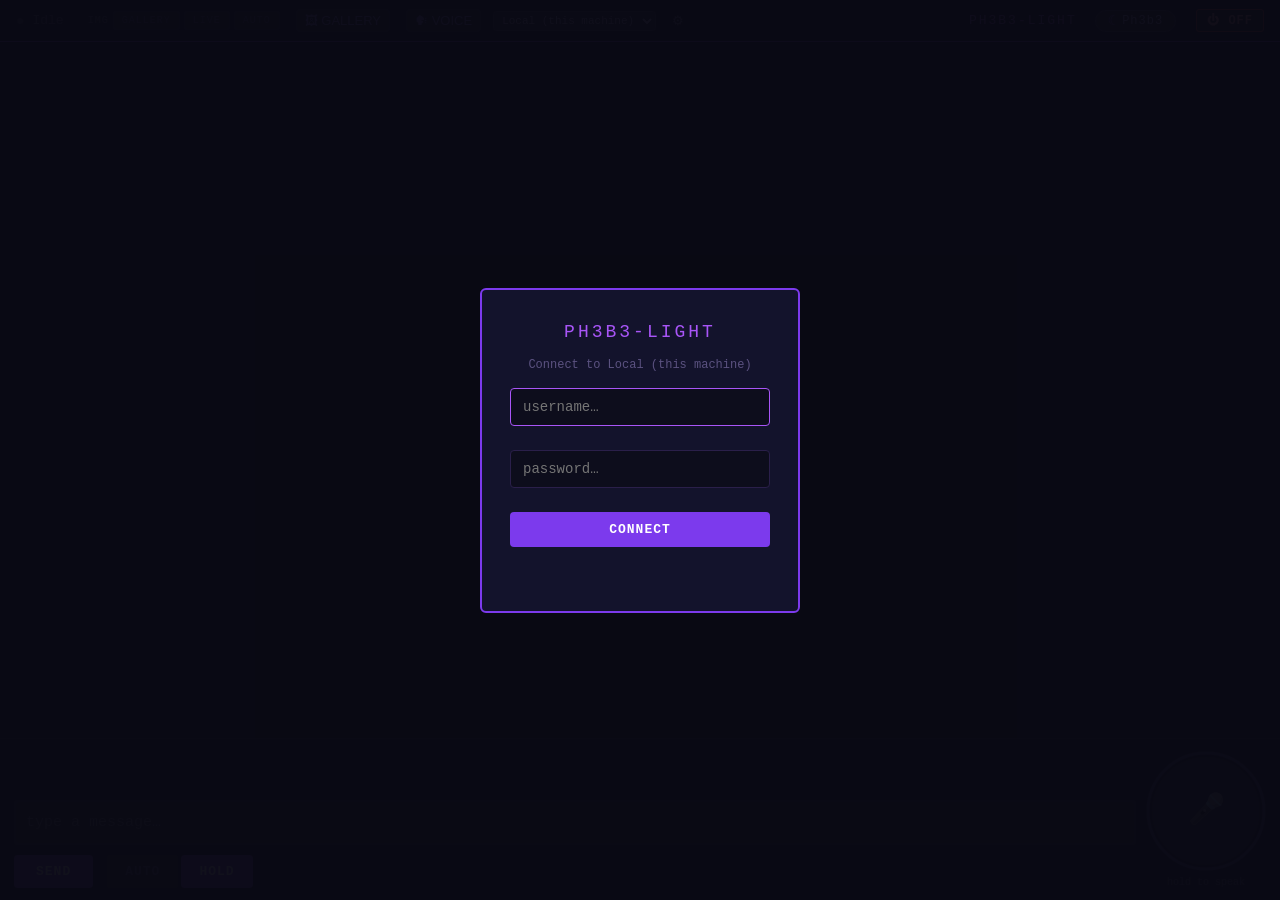
<file: static/light/index.html>
<!DOCTYPE html>
<html lang="en">
<head>
    <meta charset="UTF-8">
    <meta name="viewport" content="width=device-width, initial-scale=1.0">
    <title>Ph3b3-Light</title>
    <link rel="icon" href="/static/favicon.ico" sizes="any">
    <link rel="icon" type="image/png" sizes="32x32" href="/static/favicon-light-32.png">
    <link rel="icon" type="image/png" sizes="16x16" href="/static/favicon-light-16.png">
    <link rel="apple-touch-icon" sizes="180x180" href="/static/apple-touch-icon-light.png">
    <link rel="manifest" href="/static/light/site.webmanifest">
    <meta name="theme-color" content="#5DDFF2">
    <link rel="stylesheet" href="/static/shared/base.css">
    <link rel="stylesheet" href="/static/shared/status.css">
</head>
<body>
    <div id="login-overlay">
        <div id="login-box">
            <div id="login-title">PH3B3-LIGHT</div>
            <div id="login-sub">Enter access code</div>
            <input id="login-user" type="text" placeholder="username…" autocomplete="username" autocapitalize="none" spellcheck="false" />
            <input id="login-pass" type="password" placeholder="password…" autocomplete="current-password" />
            <button id="login-btn">CONNECT</button>
            <div id="login-err"></div>
        </div>
    </div>

    <div id="topbar">
        <span id="status-dot">●</span>
        <span id="status-text">Idle</span>
        <span id="img-mode" title="image generation mode">
            <span id="img-mode-label">IMG</span>
            <button class="img-mode-btn" data-mode="gallery">GALLERY</button>
            <button class="img-mode-btn" data-mode="live">LIVE</button>
            <button class="img-mode-btn" data-mode="auto">AUTO</button>
        </span>
        <button id="gallery-open" title="Browse the image gallery">🖼 GALLERY</button>
        <button id="status-open" title="Voice &amp; language">🗣 VOICE</button>
        <select id="server-select" title="Ph3b3 server" style="background:#1a1530;color:#cbb8ff;border:1px solid #3d3660;border-radius:4px;font:inherit;font-size:11px;padding:2px 4px;margin:0 4px;"></select>
        <button id="server-edit" title="Edit servers (Iris / Dio / Nyx / local)" style="background:none;border:none;color:#8b7fb8;cursor:pointer;font-size:13px;padding:0 4px;">⚙</button>
        <span id="title">PH3B3-LIGHT</span>
        <a id="portal-switch" class="to-main" href="/chat/" title="Switch to the main Ph3b3 chat portal"><span class="moon">☾</span> Ph3b3</a>
        <button id="power-off" title="Shut down Ph3b3 (stops the server)">⏻ OFF</button>
    </div>

    <div id="chat"></div>
    <div id="sep"></div>

    <div id="inputbar">
        <div id="left-col">
            <div id="input-wrap">
                <input id="msg-input" type="text" placeholder="type a message…" autocomplete="off" />
            </div>
            <div id="ctrl-row">
                <button id="send-btn">SEND</button>
                <div id="mode-box">
                    <button id="btn-auto">AUTO</button>
                    <button id="btn-hold">HOLD</button>
                </div>
            </div>
        </div>
        <div id="right-col">
            <canvas id="mic-canvas" width="120" height="120"></canvas>
            <div id="mic-label">hold to speak</div>
        </div>
    </div>

    <div id="gallery-overlay">
        <div id="gallery-bar">
            <button id="gallery-back" title="Return to chat">← BACK TO CHAT</button>
            <span id="gallery-title">GALLERY</span>
            <span id="gallery-count"></span>
        </div>
        <div id="gallery-grid"></div>
    </div>
    <div id="gallery-lightbox"><img id="gallery-lightbox-img" alt="" /></div>

    <div id="status-overlay">
        <div id="status-bar">
            <button id="status-back" title="Return to chat">← BACK TO CHAT</button>
            <span id="status-title">VOICE, LANGUAGE &amp; WEB</span>
        </div>
        <div id="status-body">
            <div class="status-card">
                <div class="status-card-title">🗣 Voice</div>
                <div class="status-row">
                    <select id="voice-select"></select>
                    <button id="voice-preview-btn">▶ Preview</button>
                </div>
                <div id="voice-current" class="status-note"></div>
            </div>
            <div class="status-card">
                <div class="status-card-title">🌐 Language</div>
                <div class="status-row">
                    <select id="lang-select"></select>
                </div>
                <div id="lang-note" class="status-note"></div>
            </div>
            <div class="status-card">
                <div class="status-card-title">🌐 Web access</div>
                <div class="status-row">
                    <button id="web-toggle">OFF</button>
                    <span id="web-backend"></span>
                </div>
                <div class="status-note">When <b>ON</b>, your search queries leave this machine (to your SearXNG instance or DuckDuckGo). Searches are always announced and cited. Default is <b>OFF</b>.</div>
            </div>
            <div class="status-card">
                <div class="status-card-title">🔑 Account</div>
                <div class="status-row">
                    <input id="acct-user" type="text" placeholder="username" autocomplete="username" autocapitalize="none" spellcheck="false" />
                </div>
                <div class="status-row">
                    <input id="acct-pass" type="password" placeholder="new password" autocomplete="new-password" />
                </div>
                <div class="status-row">
                    <input id="acct-pass2" type="password" placeholder="confirm new password" autocomplete="new-password" />
                </div>
                <div class="status-row">
                    <button id="acct-save">Update login</button>
                </div>
                <div id="acct-note" class="status-note">Changes your login for this machine. You stay signed in — use the new details next time.</div>
            </div>
        </div>
    </div>

    <!-- Shared core (classic scripts, one global scope, run in document order) -->
    <script src="/static/shared/api.js"></script>
    <script src="/static/shared/chat.js"></script>
    <script src="/static/shared/mic.js"></script>
    <script src="/static/shared/gallery.js"></script>
    <!-- Voice / language / web-access status view (shared) -->
    <script src="/static/shared/status.js"></script>
    <!-- Light-portal bootstrap -->
    <script src="/static/light/light.js"></script>
</body>
</html>
</file>
<file: static/shared/base.css>
* { margin: 0; padding: 0; box-sizing: border-box; }

        body {
            background: #0a0a14;
            color: #e2d9f3;
            font-family: 'Courier New', monospace;
            height: 100vh;
            display: flex;
            flex-direction: column;
            overflow: hidden;
        }

        #topbar {
            background: #0c0c1e;
            padding: 0 16px;
            height: 42px;
            display: flex;
            align-items: center;
            gap: 8px;
            border-bottom: 1px solid #7c3aed;
            flex-shrink: 0;
        }

        #status-dot  { font-size: 14px; color: #3d3660; transition: color 0.2s; }
        #status-text { font-size: 13px; color: #5b5280; transition: color 0.2s; }
        #title       { margin-left: auto; color: #a855f7; font-size: 13px; letter-spacing: 2px; }

        #chat {
            flex: 1;
            background: #0d0d1c;
            overflow-y: auto;
            padding: 16px 20px;
        }

        #chat::-webkit-scrollbar       { width: 6px; }
        #chat::-webkit-scrollbar-track { background: #0d0d1c; }
        #chat::-webkit-scrollbar-thumb { background: #2a1f4a; border-radius: 3px; }

        .msg-ts        { color: #3d3660; font-size: 11px; }
        .msg-name-user { color: #a78bfa; font-weight: bold; font-size: 13px; }
        .msg-name-bot  { color: #c084fc; font-weight: bold; font-size: 13px; }
        .msg-text-user { color: #a78bfa; font-size: 13px; white-space: pre-wrap; margin-bottom: 8px; }
        .msg-text-bot  { color: #c084fc; font-size: 13px; white-space: pre-wrap; margin-bottom: 8px; }
        .msg-sys       { color: #5b5280; font-size: 12px; font-style: italic; padding: 4px 0; }
        .chat-link     { color: #8ab4ff; text-decoration: underline; word-break: break-all; }
        .chat-link:hover { color: #b3ccff; }

        @keyframes pulse { 0%,100%{opacity:1} 50%{opacity:0.3} }
        .thinking { color: #5b5280; font-size: 12px; font-style: italic;
                    animation: pulse 1.2s ease-in-out infinite; padding: 4px 0; }

        #sep { height: 1px; background: #2a1f4a; flex-shrink: 0; }

        /* ── Input bar ──────────────────────────────────────────────────────── */
        #inputbar {
            background: #0f0f22;
            padding: 12px 14px;
            display: flex;
            gap: 10px;
            align-items: flex-end;
            flex-shrink: 0;
        }

        #left-col {
            flex: 1;
            display: flex;
            flex-direction: column;
        }

        #input-wrap {
            background: #13132c;
            border: 2px solid #2a1f4a;
            border-radius: 4px;
            transition: border-color 0.15s;
        }

        #input-wrap:focus-within { border-color: #a855f7; }

        #msg-input {
            width: 100%;
            background: transparent;
            border: none;
            outline: none;
            color: #e2d9f3;
            font-family: 'Courier New', monospace;
            font-size: 15px;
            padding: 12px 10px;
            caret-color: #a855f7;
        }

        #ctrl-row {
            display: flex;
            align-items: center;
            gap: 14px;
            margin-top: 10px;
        }

        #send-btn {
            background: #7c3aed;
            color: white;
            border: none;
            border-radius: 4px;
            padding: 9px 22px;
            font-family: 'Courier New', monospace;
            font-size: 13px;
            font-weight: bold;
            letter-spacing: 1px;
            cursor: pointer;
            flex-shrink: 0;
            transition: background 0.15s;
        }

        #send-btn:hover:not(:disabled) { background: #a855f7; }
        #send-btn:disabled { background: #2a1f4a; color: #5b5280; cursor: not-allowed; }

        #mode-box { display: flex; gap: 3px; }

        #btn-auto, #btn-hold {
            background: #18182e;
            color: #5b5280;
            border: none;
            border-radius: 4px;
            padding: 9px 18px;
            font-family: 'Courier New', monospace;
            font-size: 13px;
            font-weight: bold;
            letter-spacing: 1px;
            cursor: pointer;
            transition: background 0.15s, color 0.15s;
        }

        /* ── Mic column ─────────────────────────────────────────────────────── */
        #right-col {
            display: flex;
            flex-direction: column;
            align-items: center;
            flex-shrink: 0;
        }

        #mic-canvas { cursor: pointer; display: block; user-select: none; }

        #mic-label {
            color: #5b5280;
            font-size: 10px;
            font-family: 'Courier New', monospace;
            margin-top: 6px;
            text-align: center;
        }

        /* ── Login overlay ──────────────────────────────────────────────── */
        #login-overlay {
            position: fixed; inset: 0;
            background: rgba(10, 10, 20, 0.97);
            display: none;
            align-items: center; justify-content: center;
            z-index: 9000;
        }
        #login-overlay.visible { display: flex; }
        #login-box {
            background: #13132c;
            border: 2px solid #7c3aed;
            border-radius: 6px;
            padding: 32px 28px;
            width: min(320px, 90vw);
            display: flex; flex-direction: column; gap: 16px;
            text-align: center;
        }
        #login-title  { color: #a855f7; font-size: 18px; letter-spacing: 3px; }
        #login-sub    { color: #5b5280; font-size: 12px; }
        #login-user, #login-pass {
            width: 100%; background: #0d0d1c;
            border: 1px solid #2a1f4a; border-radius: 4px;
            color: #e2d9f3; font-family: 'Courier New', monospace;
            font-size: 14px; padding: 10px 12px; outline: none;
            margin-bottom: 8px; box-sizing: border-box;
        }
        #login-user:focus, #login-pass:focus { border-color: #a855f7; }
        #login-btn {
            background: #7c3aed; color: white; border: none; border-radius: 4px;
            padding: 10px; font-family: 'Courier New', monospace;
            font-size: 13px; font-weight: bold; letter-spacing: 1px; cursor: pointer;
        }
        #login-btn:hover { background: #a855f7; }
        #login-err { color: #ef4444; font-size: 12px; min-height: 16px; }

        /* ── Image-mode control (topbar) ────────────────────────────────── */
        #img-mode { display: flex; align-items: center; gap: 4px; margin-left: 16px; }
        #img-mode-label { color: #5b5280; font-size: 10px; letter-spacing: 1px; }
        .img-mode-btn {
            background: #18182e; color: #5b5280;
            border: 1px solid #2a1f4a; border-radius: 3px;
            padding: 3px 8px; font-family: 'Courier New', monospace;
            font-size: 10px; letter-spacing: 1px; cursor: pointer;
            transition: background .15s, color .15s, border-color .15s;
        }
        .img-mode-btn:hover:not(:disabled):not(.active) { border-color: #7c3aed; color: #a78bfa; }
        .img-mode-btn.active   { background: #7c3aed; color: #fff; border-color: #a855f7; }
        .img-mode-btn:disabled { opacity: .4; cursor: not-allowed; }

        /* ── Inline generated/gallery image ─────────────────────────────── */
        .chat-img {
            display: block; max-width: min(340px, 82%);
            margin: 6px 0 4px 2px;
            border: 1px solid #2a1f4a; border-radius: 6px;
        }
        .img-cap { color: #5b5280; font-size: 11px; font-style: italic; margin: 0 0 8px 4px; }

        /* ── Power / OFF button ─────────────────────────────────────────── */
        #power-off {
            background: #2a1010; color: #fca5a5;
            border: 1px solid #ef4444; border-radius: 3px;
            padding: 3px 10px; margin-left: 12px; flex-shrink: 0;
            font-family: 'Courier New', monospace; font-size: 12px; font-weight: bold;
            letter-spacing: 1px; cursor: pointer; transition: background .15s, color .15s;
        }
        #power-off:hover { background: #ef4444; color: #fff; }

        /* ── Gallery view ───────────────────────────────────────────────── */
        #gallery-open {
            background: #18182e; color: #a78bfa; border: 1px solid #2a1f4a;
            border-radius: 4px; cursor: pointer; font-size: 13px; line-height: 1;
            padding: 4px 8px; margin-left: 8px; flex-shrink: 0;
            transition: background .15s, border-color .15s;
        }
        #gallery-open:hover { background: #2a1f4a; border-color: #7c3aed; }
        #gallery-overlay {
            position: fixed; inset: 0; z-index: 8000; background: #0a0a14;
            display: none; flex-direction: column;
        }
        #gallery-overlay.open { display: flex; }
        #gallery-bar {
            display: flex; align-items: center; gap: 12px; flex-shrink: 0;
            padding: 10px 14px; background: #13132c; border-bottom: 1px solid #2a1f4a;
        }
        #gallery-back {
            background: #7c3aed; color: #fff; border: none; border-radius: 6px;
            font: inherit; font-size: 15px; font-weight: bold; letter-spacing: 1px;
            padding: 10px 20px; cursor: pointer;
            transition: background .15s, box-shadow .15s;
            box-shadow: 0 0 0 1px #a855f7, 0 2px 10px rgba(124,58,237,.5);
        }
        #gallery-back:hover {
            background: #a855f7;
            box-shadow: 0 0 0 1px #c084fc, 0 2px 14px rgba(168,85,247,.7);
        }
        #gallery-title { color: #cbb8ff; letter-spacing: 2px; font-weight: bold; }
        #gallery-count { color: #5b5280; font-size: 12px; }
        #gallery-grid {
            flex: 1; overflow-y: auto; padding: 14px; align-content: start;
            display: grid; gap: 12px;
            grid-template-columns: repeat(auto-fill, minmax(160px, 1fr));
        }
        .gallery-cell {
            border: 1px solid #2a1f4a; border-radius: 6px; overflow: hidden; background: #0d0d1c;
        }
        .gallery-cell img {
            display: block; width: 100%; height: 150px; object-fit: cover;
            cursor: zoom-in; background: #0d0d1c;
        }
        .gallery-cell .gcap {
            font-size: 10px; color: #5b5280; padding: 3px 6px;
            white-space: nowrap; overflow: hidden; text-overflow: ellipsis;
        }
        #gallery-msg { color: #5b5280; padding: 20px; font-style: italic; }
        #gallery-lightbox {
            position: fixed; inset: 0; z-index: 8100; background: rgba(5, 5, 12, .94);
            display: none; align-items: center; justify-content: center; cursor: zoom-out;
        }
        #gallery-lightbox.open { display: flex; }
        #gallery-lightbox img { max-width: 94vw; max-height: 94vh; border-radius: 6px; }

        /* ── Portal switch button (light ⇄ main) ─────────────────────────── */
        #portal-switch {
            display: inline-flex; align-items: center; gap: 5px;
            background: #18182e; color: #cbb8ff; text-decoration: none;
            border: 1px solid #3d3660; border-radius: 999px;
            padding: 3px 12px; margin-left: 10px; flex-shrink: 0;
            font: inherit; font-size: 12px; letter-spacing: 1px;
            cursor: pointer; transition: background .15s, border-color .15s, color .15s;
        }
        #portal-switch:hover { background: #221b3d; color: #e2d9f3; }
        #portal-switch .moon { font-size: 14px; line-height: 1; }
        #portal-switch.to-main  .moon { color: #a855f7; }   /* destination: purple main */
        #portal-switch.to-main:hover  { border-color: #a855f7; }
        #portal-switch.to-light .moon { color: #5ddff2; }   /* destination: cyan light */
        #portal-switch.to-light:hover { border-color: #5ddff2; }
</file>
<file: static/shared/status.css>
/* ── Status view: voice & language (ph3b3-light only) ─────────────────────── */
#status-open {
    background: #18182e; color: #a78bfa; border: 1px solid #2a1f4a;
    border-radius: 4px; cursor: pointer; font-size: 13px; line-height: 1;
    padding: 4px 8px; margin-left: 8px; flex-shrink: 0;
    transition: background .15s, border-color .15s;
}
#status-open:hover { background: #2a1f4a; border-color: #7c3aed; }

#status-overlay {
    position: fixed; inset: 0; z-index: 8200; background: #0a0a14;
    display: none; flex-direction: column;
}
#status-overlay.open { display: flex; }
#status-bar {
    display: flex; align-items: center; gap: 12px; flex-shrink: 0;
    padding: 10px 14px; background: #13132c; border-bottom: 1px solid #2a1f4a;
}
#status-back {
    background: #7c3aed; color: #fff; border: none; border-radius: 6px;
    font: inherit; font-size: 15px; font-weight: bold; letter-spacing: 1px;
    padding: 10px 20px; cursor: pointer;
    transition: background .15s, box-shadow .15s;
    box-shadow: 0 0 0 1px #a855f7, 0 2px 10px rgba(124,58,237,.5);
}
#status-back:hover { background: #a855f7; box-shadow: 0 0 0 1px #c084fc, 0 2px 14px rgba(168,85,247,.7); }
#status-title { color: #cbb8ff; letter-spacing: 2px; font-weight: bold; }

#status-body {
    flex: 1; overflow-y: auto; padding: 18px;
    display: flex; flex-direction: column; gap: 16px; align-items: center;
}
.status-card {
    width: min(520px, 100%); background: #13132c;
    border: 1px solid #2a1f4a; border-radius: 8px; padding: 16px 18px;
}
.status-card-title {
    color: #a855f7; font-size: 14px; letter-spacing: 1px; font-weight: bold; margin-bottom: 12px;
}
.status-row { display: flex; gap: 10px; align-items: center; flex-wrap: wrap; }
.status-card select {
    flex: 1; min-width: 160px; background: #0d0d1c; color: #e2d9f3;
    border: 1px solid #3d3660; border-radius: 4px; font: inherit; font-size: 13px; padding: 8px 10px;
}
.status-card select:focus { outline: none; border-color: #a855f7; }
.status-card optgroup { color: #8b7fb8; font-style: normal; }
#voice-preview-btn {
    background: #7c3aed; color: #fff; border: none; border-radius: 4px;
    font: inherit; font-size: 13px; font-weight: bold; letter-spacing: 1px;
    padding: 8px 16px; cursor: pointer; transition: background .15s; flex-shrink: 0;
}
#voice-preview-btn:hover:not(:disabled) { background: #a855f7; }
#voice-preview-btn:disabled { background: #2a1f4a; color: #5b5280; cursor: not-allowed; }
.status-note { color: #5b5280; font-size: 12px; margin-top: 10px; line-height: 1.5; }
.status-note .tier-strong { color: #6ee7b7; font-weight: bold; }

/* ── Web access (egress) toggle ─────────────────────────────────────────── */
#web-toggle {
    background: #2a1010; color: #fca5a5; border: 1px solid #7a2a2a; border-radius: 999px;
    font: inherit; font-size: 13px; font-weight: bold; letter-spacing: 1px;
    padding: 6px 20px; cursor: pointer; flex-shrink: 0;
    transition: background .15s, color .15s, border-color .15s;
}
#web-toggle.on { background: #0f2a15; color: #6ee7b7; border-color: #1f7a3f; }
#web-toggle:hover:not(:disabled) { filter: brightness(1.2); }
#web-toggle:disabled { opacity: .5; cursor: not-allowed; }
#web-backend { margin-top: 0; color: #8b7fb8; font-size: 12px; }
.status-note .tier-functional { color: #fbbf24; font-weight: bold; }

/* ── Account (change login) ─────────────────────────────────────────────── */
.status-card input[type="text"], .status-card input[type="password"] {
    flex: 1; min-width: 160px; background: #0d0d1c; color: #e2d9f3;
    border: 1px solid #3d3660; border-radius: 4px; font: inherit; font-size: 13px;
    padding: 8px 10px; box-sizing: border-box;
}
.status-card input[type="text"]:focus, .status-card input[type="password"]:focus {
    outline: none; border-color: #a855f7;
}
.status-card input:disabled { opacity: .5; cursor: not-allowed; }
#acct-save {
    background: #7c3aed; color: #fff; border: none; border-radius: 4px;
    font: inherit; font-size: 13px; font-weight: bold; letter-spacing: 1px;
    padding: 8px 16px; cursor: pointer; transition: background .15s; flex-shrink: 0;
}
#acct-save:hover:not(:disabled) { background: #a855f7; }
#acct-save:disabled { background: #2a1f4a; color: #5b5280; cursor: not-allowed; }
</file>
